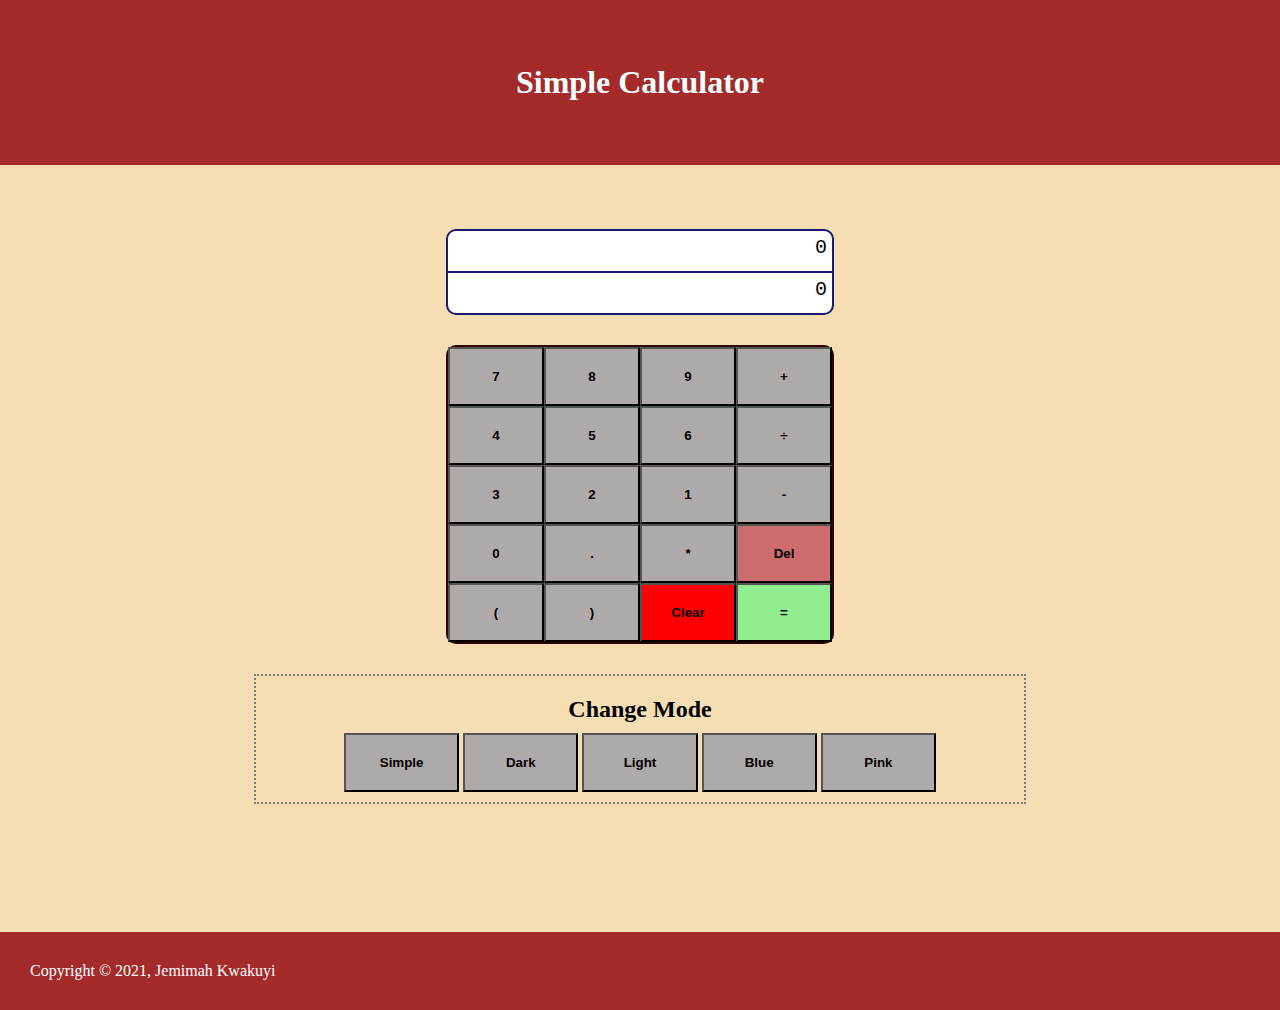
<file: index.html>
<!DOCTYPE html>
<html lang="en">
<head>
    <meta charset="UTF-8">
    <meta http-equiv="X-UA-Compatible" content="IE=edge">
    <meta name="viewport" content="width=device-width, initial-scale=1.0">
    <meta name="description" content="Simple Calulator project for Amateur web developers">
    <meta name="keywords" content="simple calculator, amateur web developers, project for amateur web developer">
    <title>Simple Calculator, by Jemi-Code</title>
    <link rel="stylesheet" href="css/style.css">
</head>
<body>
    
   <header>
       <h1>Simple Calculator</h1>
   </header> 

   <div class="body">
        <div id="screen" title = "Calculator screen">
            <p id = "history">0</p>
            <p id = "answer">0</p>
        </div>

        <div class ="buttons" title = "Calculator buttons">
            <button id = "button" onclick="displayNum(7)">7</button>
            <button id = "button" onclick="displayNum(8)">8</button>
            <button id = "button" onclick="displayNum(9)">9</button>
            <button id = "button" onclick="displayNum('+')">+</button>
            <br>
            <button id = "button" onclick="displayNum(4)">4</button>
            <button id = "button" onclick="displayNum(5)">5</button>
            <button id = "button" onclick="displayNum(6)">6</button>
            <button id = "button" onclick="displayNum('/')">÷</button>
            <br>
            <button id = "button" onclick="displayNum(3)">3</button>
            <button id = "button" onclick="displayNum(2)">2</button>
            <button id = "button" onclick="displayNum(1)">1</button>
            <button id = "button" onclick="displayNum('-')">-</button>
            <br>
            <button id = "button" onclick="displayNum(0)">0</button>
            <button id = "button" onclick="displayNum('.')">.</button>
            <button id = "button" onclick= "displayNum('*')">*</button>
            <button id = "button" class = "del" onclick="delOnce()">Del</button>
            <br>
            <button id = "button" onclick="displayNum('(')">(</button>
            <button id = "button" onclick="displayNum(')')">)</button>
            <button id = "button" class = "clear" onclick="delAll()">Clear</button>
            <button id = "button" class = "ans" onclick="ans()">=</button>
        </div>
   </div>


  <div class="changeMode" title = "Mode for Calculator">
      <h2 id = "label">Change Mode</h2>
      <button id = "button" onclick="addMode(simpleMode)">Simple</button>
      <button id = "button" onclick="addMode(darkMode)">Dark</button>
      <button id = "button" onclick="addMode(lightMode)">Light</button>
      <button id = "button" onclick="addMode(blueMode)">Blue</button>
      <button id = "button" onclick="addMode(pinkMode)">Pink</button>
  </div>

   <footer>
       <span>Copyright &copy 2021, Jemimah Kwakuyi</span>
   </footer>

   <script src="js/script.js"></script>
   <script src="js/mode.js"></script>
</body>
</html>
</file>
<file: css/style.css>
*{
    margin: 0;
    padding: 0;
}

body{
    background-color: wheat;
}

header{
   text-align: center;
   background-color: brown;
   color: azure;
   padding: 5%;
   margin-bottom: 5%;
}

div{
    margin: auto;
}

.body{
    text-align: center;
    width: 50%;
}

#screen{
    border: 2px solid midnightblue;
    background-color: white;
    width: 60%;
    margin-bottom: 30px;
    border-radius: 10px;
}

@media(max-width:800px){
    .body{
        width: 100%;
    }

    #screen{
        width: 60%;
    }

    .buttons{
        width: 70%;
    }
}

#screen > p{
    height: 30px;
    padding: 5px;
    font-size: 20px;
    font-family: 'Courier New', Courier, monospace;
    text-align: right;
}

#history{
    border-bottom: 2px solid midnightblue;
}

.buttons{
    font-size: 0;
    border: 2px solid rgb(48, 1, 1);
    width: 60%;
    border-radius: 10px;
}

button{
    padding: 20px;
    width: 25%;
    background-color: rgb(175, 170, 170);
    font-weight: bolder;
}

button:hover{
    background-color: gray;
}

.del:hover{
    background-color: rgb(99, 60, 60);
}

.clear:hover{
    background-color: rgb(155, 20, 20);
}

.ans:hover{
    background-color: green;
}

.del{
    background-color: rgb(204, 108, 108);
}

.clear{
    background-color: red;
}

.ans{
    background-color: lightgreen;
}

.changeMode{
    text-align: center;
    margin-top: 30px;
    border: 2px dotted gray;
    width: 60%;
    padding: 10px 0 10px 0;
}

@media(max-width:800px){
    .changeMode{
        width: 95%;
    }
}

.changeMode > button{
    width: 15%;
}

.changeMode > h2{
    margin: 10px;
}

footer{
    background-color: brown;
    padding: 30px;
    margin-top: 10%; 
    color: white;
}
</file>
